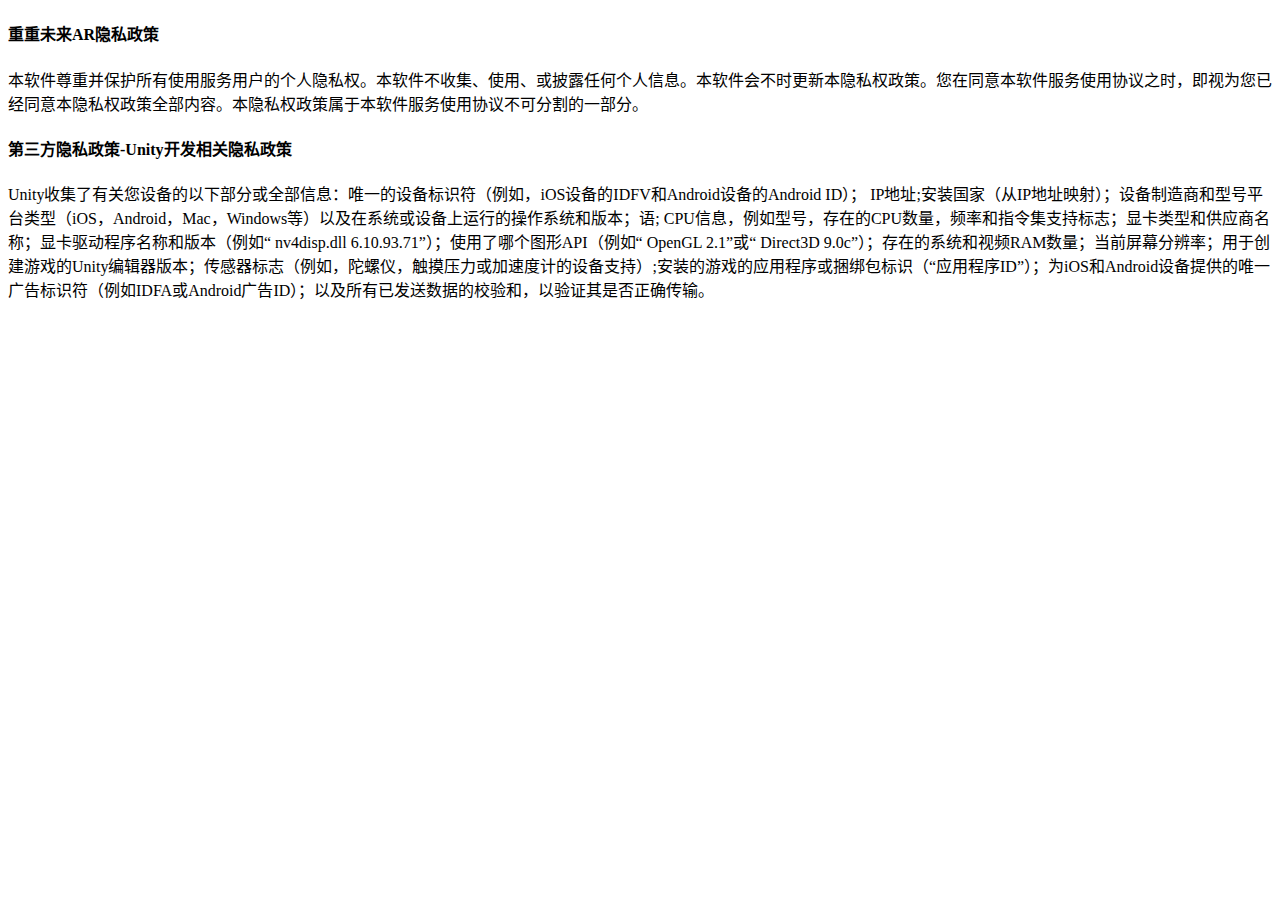
<file: app/PrivacyPolicy.html>
<!DOCTYPE html PUBLIC "-//W3C//DTD XHTML 1.0 Transitional//EN" "http://www.w3.org/TR/xhtml1/DTD/xhtml1-transitional.dtd">
<!-- saved from url=(0048)https://in.m.jd.com/help/app/private_policy.html -->
<html xmlns="http://www.w3.org/1999/xhtml" lang="zh-CN"><head><meta http-equiv="Content-Type" content="text/html; charset=UTF-8">
    
    <meta content="width=device-width, initial-scale=1.0, maximum-scale=1.0, user-scalable=0;" name="viewport">
    <title>重重未来AR隐私政策</title>
</head>

<body>
<h4>重重未来AR隐私政策</h4>
<p>
本软件尊重并保护所有使用服务用户的个人隐私权。本软件不收集、使用、或披露任何个人信息。本软件会不时更新本隐私权政策。您在同意本软件服务使用协议之时，即视为您已经同意本隐私权政策全部内容。本隐私权政策属于本软件服务使用协议不可分割的一部分。
</p>
<h4>第三方隐私政策-Unity开发相关隐私政策</h4>
<p>
Unity收集了有关您设备的以下部分或全部信息：唯一的设备标识符（例如，iOS设备的IDFV和Android设备的Android ID）； IP地址;安装国家（从IP地址映射）；设备制造商和型号平台类型（iOS，Android，Mac，Windows等）以及在系统或设备上运行的操作系统和版本；语; CPU信息，例如型号，存在的CPU数量，频率和指令集支持标志；显卡类型和供应商名称；显卡驱动程序名称和版本（例如“ nv4disp.dll 6.10.93.71”）；使用了哪个图形API（例如“ OpenGL 2.1”或“ Direct3D 9.0c”）；存在的系统和视频RAM数量；当前屏幕分辨率；用于创建游戏的Unity编辑器版本；传感器标志（例如，陀螺仪，触摸压力或加速度计的设备支持）;安装的游戏的应用程序或捆绑包标识（“应用程序ID”）；为iOS和Android设备提供的唯一广告标识符（例如IDFA或Android广告ID）；以及所有已发送数据的校验和，以验证其是否正确传输。
</p>
</body></html>
</file>
